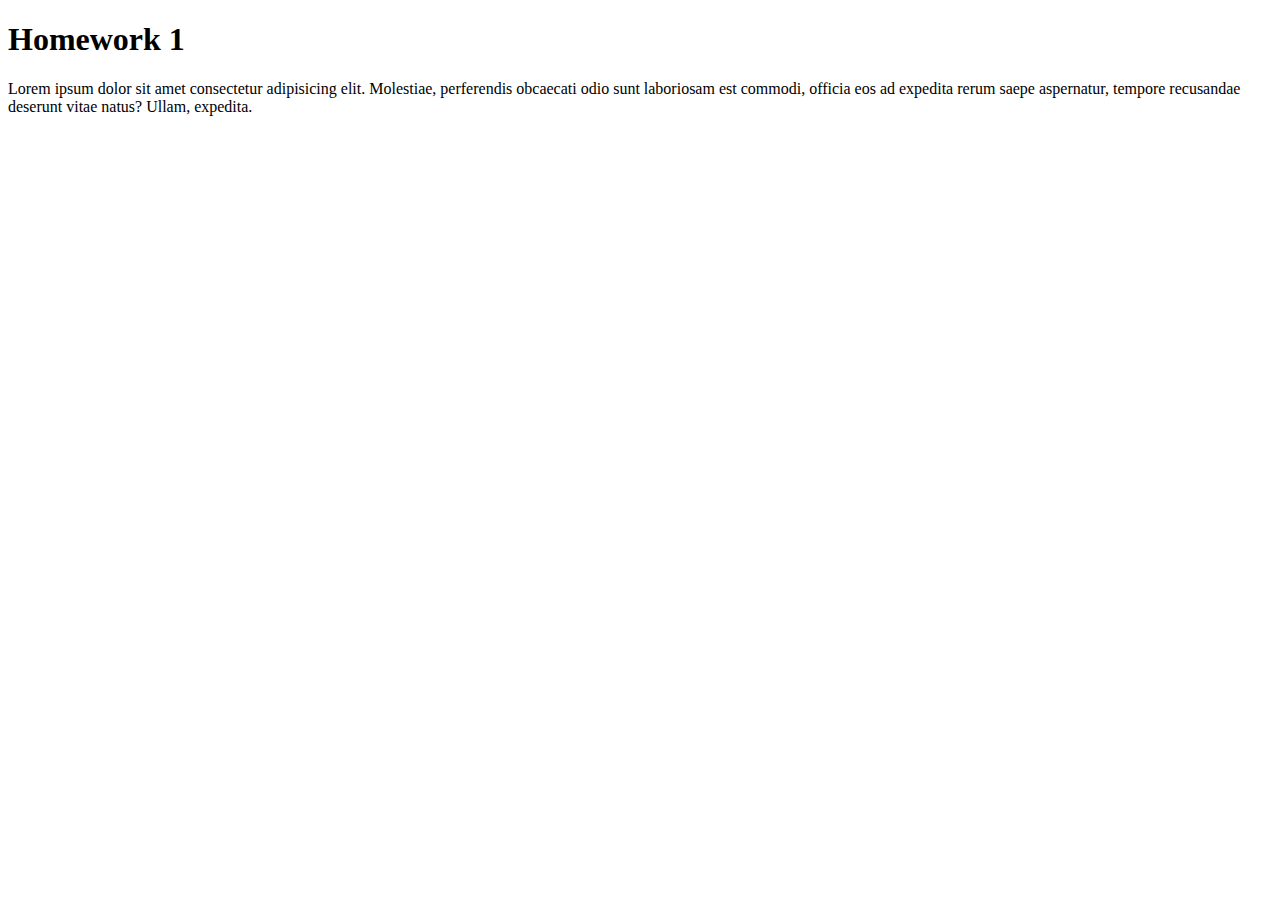
<file: HM1/index.html>
<!DOCTYPE html>
<html lang="ru">
<head>
    <meta charset="UTF-8">
    <meta http-equiv="X-UA-Compatible" content="IE=edge">
    <meta name="viewport" content="width=device-width, initial-scale=1.0">
    <title>A-level</title>
</head>
<body>
    <header>
        <h1>Homework 1</h1>
    </header>
    <main>
       <p>Lorem ipsum dolor sit amet consectetur adipisicing elit. Molestiae, perferendis obcaecati odio sunt laboriosam est commodi, officia eos ad expedita rerum saepe aspernatur, tempore recusandae deserunt vitae natus? Ullam, expedita.</p>  
    </main>
      <script src="script.js"></script>
</body>
</html>
</file>
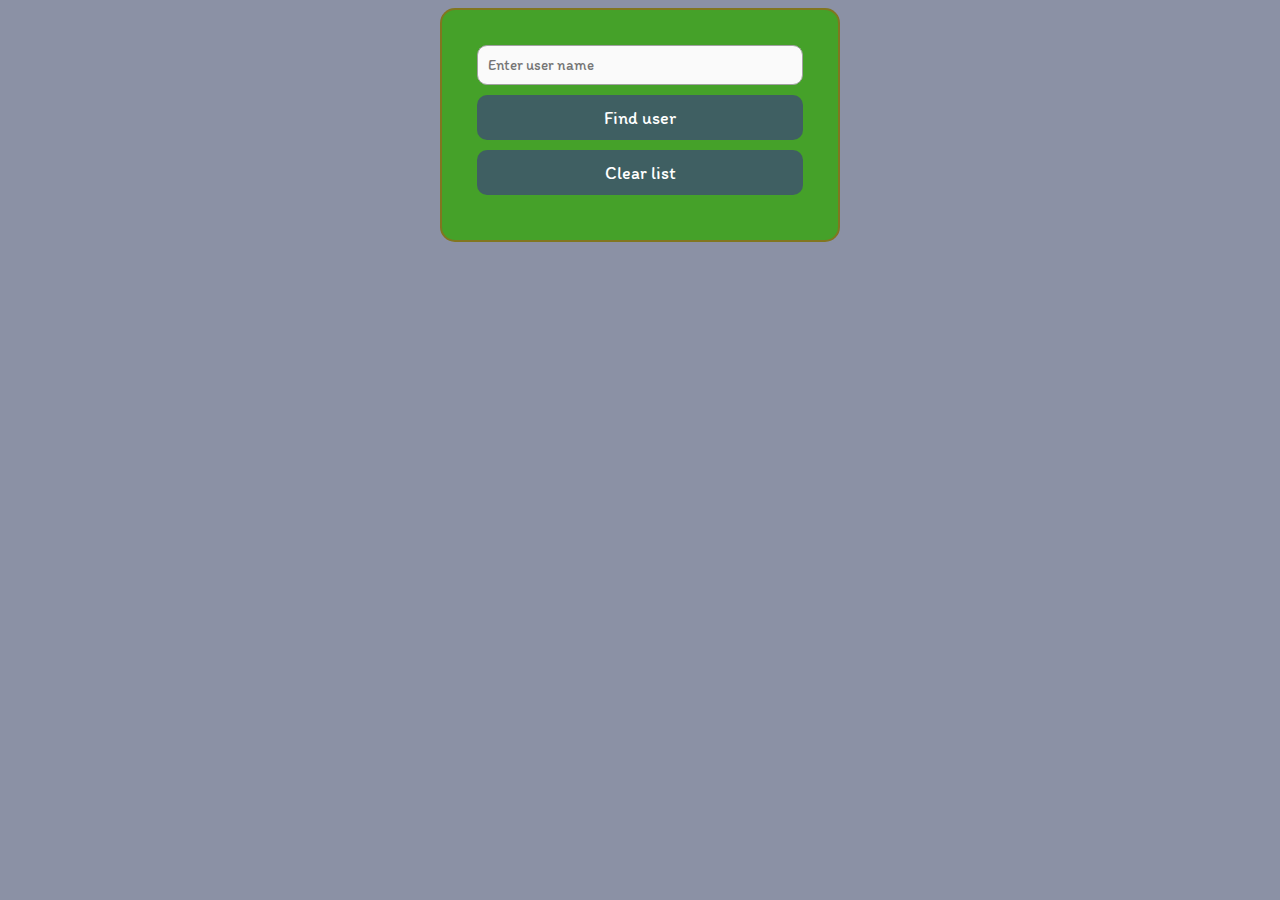
<file: HW11/index.html>
<!DOCTYPE html>
<html lang="ru">
<head>
    <meta charset="UTF-8">
    <meta http-equiv="X-UA-Compatible" content="IE=edge">
    <meta name="viewport" content="width=device-width, initial-scale=1.0">
    <link rel="preconnect" href="https://fonts.gstatic.com">
    <link rel="stylesheet" href="https://fonts.googleapis.com/css2?family=Itim&display=swap">   
    <link rel="stylesheet" href="style.css">
    <title>HW 11</title>
</head>
<body>
    <div class="form">
        <input type="text" class="input" placeholder="Enter user name" > 
        <button class="btn">Find user</button>
        <button class="clear">Clear list</button>
    </div>
    <div class="wraper"></div>
    <script src="script.js"></script>
</body>
</html>
</file>
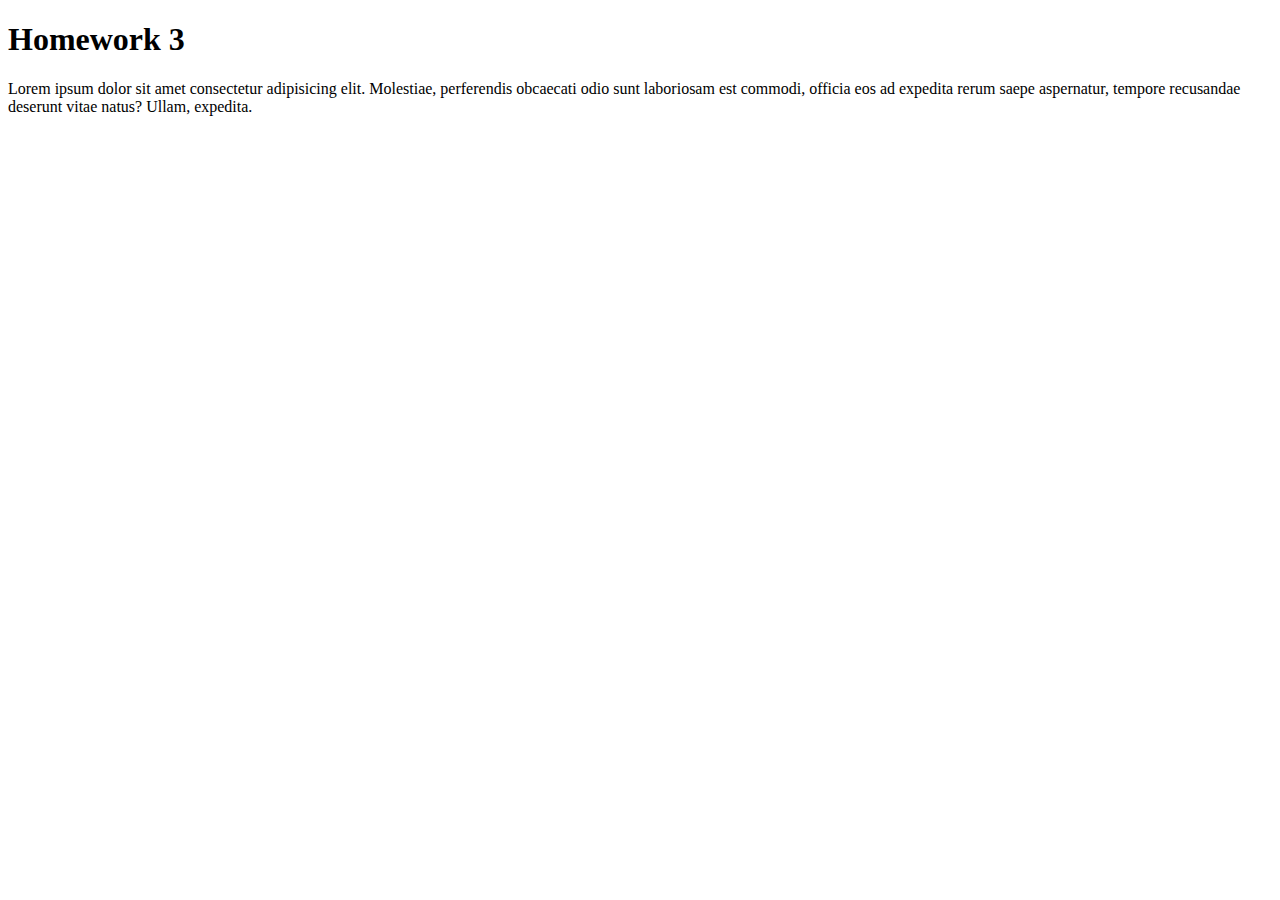
<file: HW3/index.html>
<!DOCTYPE html>
<html lang="ru">
<head>
    <meta charset="UTF-8">
    <meta http-equiv="X-UA-Compatible" content="IE=edge">
    <meta name="viewport" content="width=device-width, initial-scale=1.0">
    <title>A-level</title>
</head>
<body>
    <header>
        <h1>Homework 3</h1>
    </header>
    <main>
       <p>Lorem ipsum dolor sit amet consectetur adipisicing elit. Molestiae, perferendis obcaecati odio sunt laboriosam est commodi, officia eos ad expedita rerum saepe aspernatur, tempore recusandae deserunt vitae natus? Ullam, expedita.</p>  
    </main>
      <script src="script.js"></script>
</body>
</html>
</file>
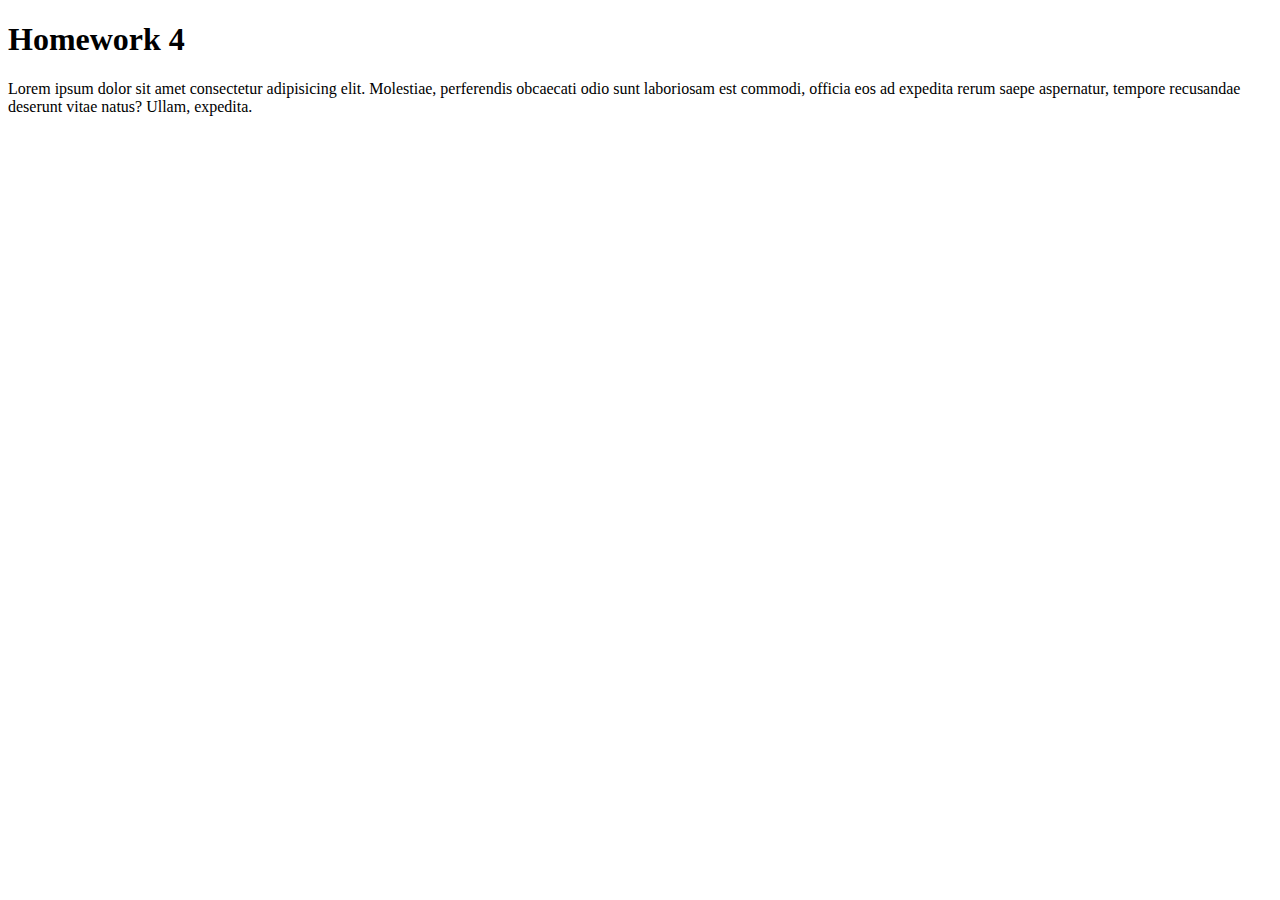
<file: HW4/index.html>
<!DOCTYPE html>
<html lang="ru">
<head>
    <meta charset="UTF-8">
    <meta http-equiv="X-UA-Compatible" content="IE=edge">
    <meta name="viewport" content="width=device-width, initial-scale=1.0">
    <title>A-level</title>
</head>
<body>
    <header>
        <h1>Homework 4</h1>
    </header>
    <main>
       <p>Lorem ipsum dolor sit amet consectetur adipisicing elit. Molestiae, perferendis obcaecati odio sunt laboriosam est commodi, officia eos ad expedita rerum saepe aspernatur, tempore recusandae deserunt vitae natus? Ullam, expedita.</p>  
    </main>
      <script src="script.js"></script>
</body>
</html>
</file>
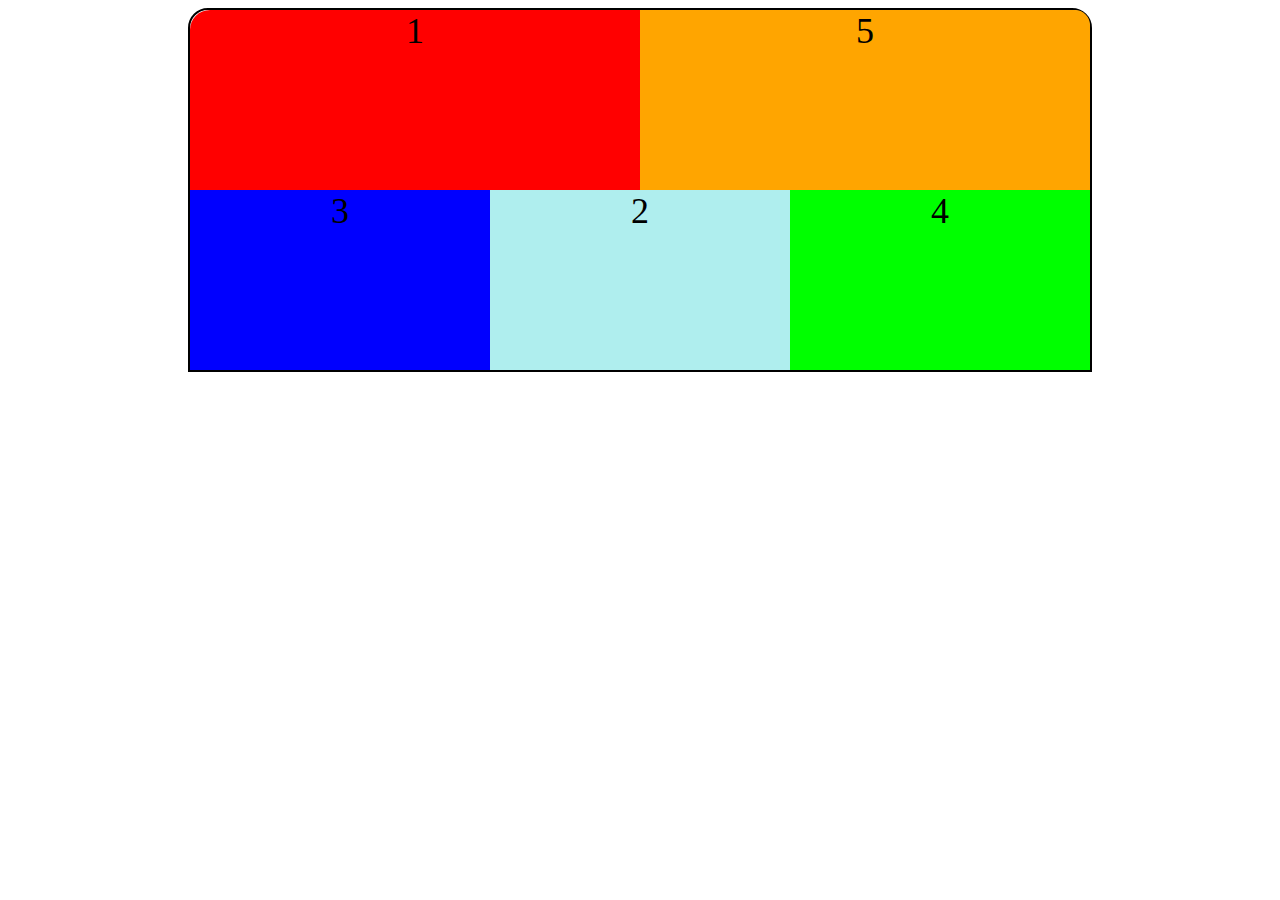
<file: HW5/index.html>
<!DOCTYPE html>
<html lang="ru">
<head>
    <meta charset="UTF-8">
    <meta http-equiv="X-UA-Compatible" content="IE=edge">
    <meta name="viewport" content="width=device-width, initial-scale=1.0">
    <title>HW 5</title>
</head>
<body>
    <div class="holder">
        <div class="item"></div>
        <div class="item"></div>
        <div class="item"></div>
        <div class="item"></div>
        <div class="item"></div>
      </div>
    <script src="script.js"></script>
</body>
</html>
</file>
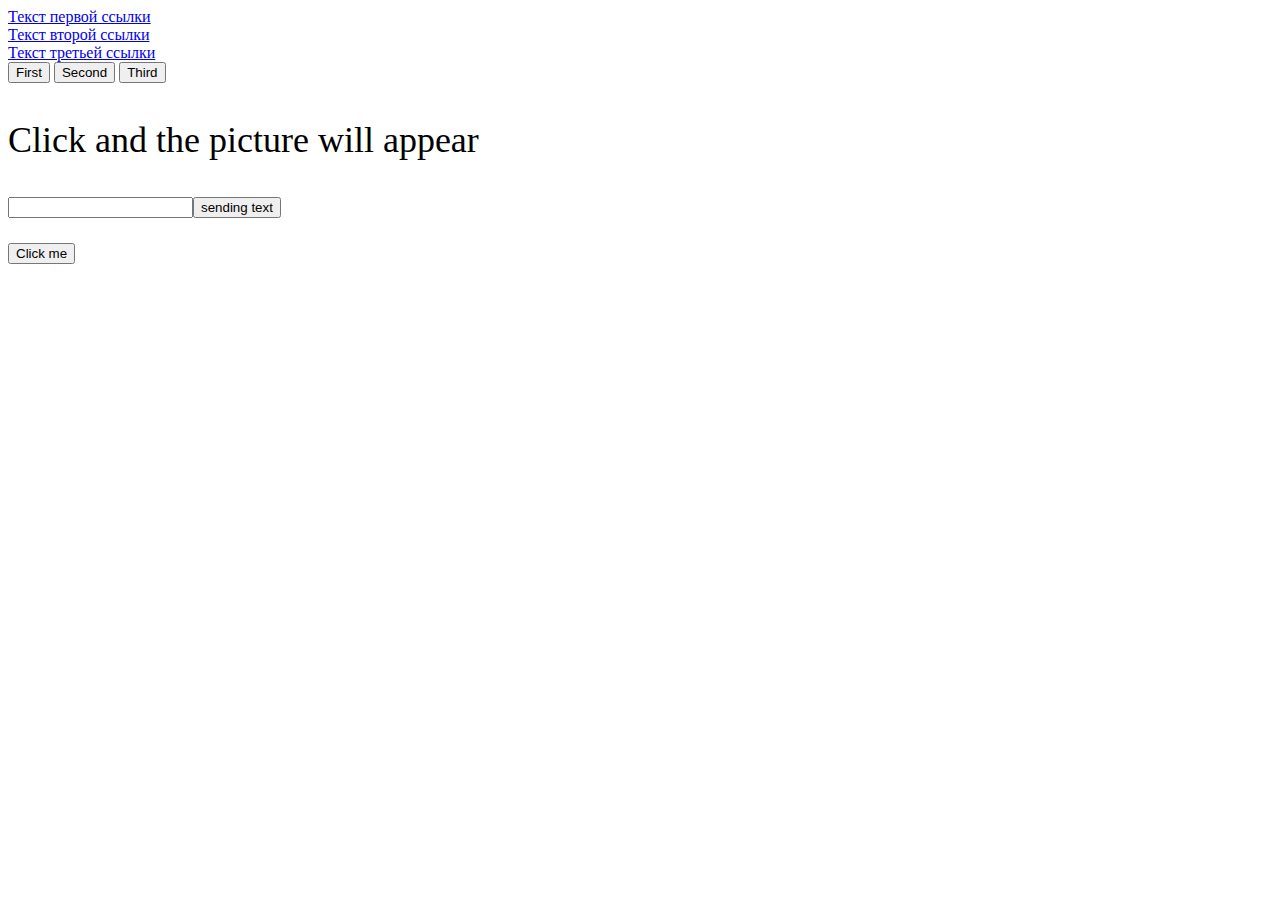
<file: HW6/index.html>
<!DOCTYPE html>
<html lang="ru">
<head>
    <meta charset="UTF-8">
    <meta http-equiv="X-UA-Compatible" content="IE=edge">
    <meta name="viewport" content="width=device-width, initial-scale=1.0">
    <title>HW 6</title>
</head>
<body>
    <div class="holder">
        <div>
            <a href="https://www.google.com/" title="">Текст первой ссылки</a>
        </div>

        <div>
            <a href="https://www.apple.com/" title="">Текст второй ссылки</a>
        </div>

        <div>
            <a href="https://www.youtube.com/" title="">Текст третьей ссылки</a>
        </div>

        <div class="wrapper">
            <button onclick="logDataAttr(event)">First</button>
            <button onclick="logDataAttr(event)" data-number="1">Second</button>
            <button onclick="logDataAttr(event)" data-item="0" data-test="parapragh" data-color="red">Third</button>
        </div>
    </div>
    <script src="script.js"></script>
</body>
</html>
</file>
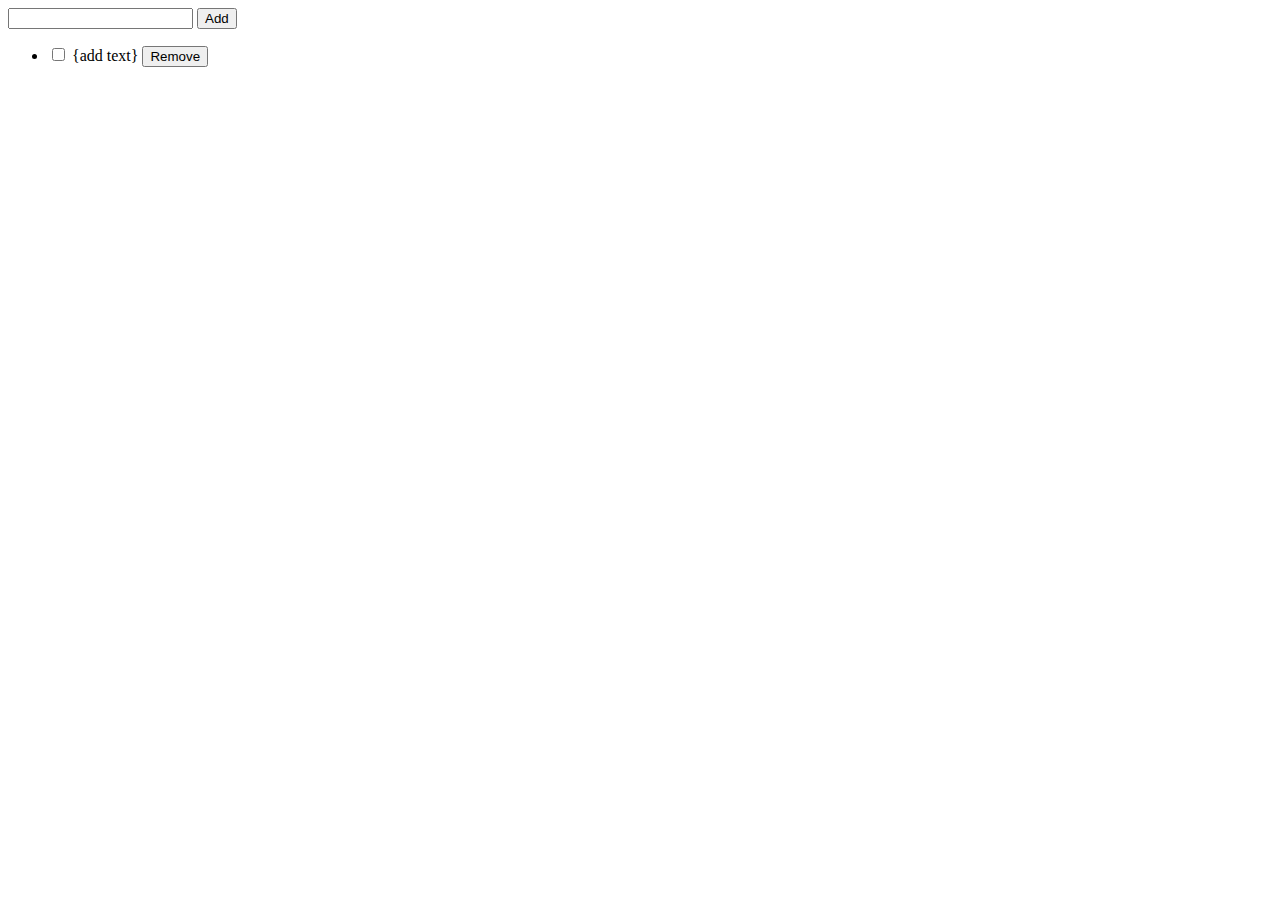
<file: HW7/index.html>
<!DOCTYPE html>
<html lang="ru">
<head>
    <meta charset="UTF-8">
    <meta http-equiv="X-UA-Compatible" content="IE=edge">
    <meta name="viewport" content="width=device-width, initial-scale=1.0">
    <title>HW 7</title>
</head>
<body>
    <header>
        <input id="newToDo" class="textInput" />
        <input id="AddToDo" class="addButton" type="button" value="Add" />
    </header>
    <ul id="toDoList">
        <li class="listItem">
            <input type="checkbox" class="DoneCheckbox" />
            <span class="TodoText">{add text}</span>
            <button id="removeButton">Remove</button>
        </li>
    </ul>
    <script src="script.js"></script>
</body>
</html>
</file>
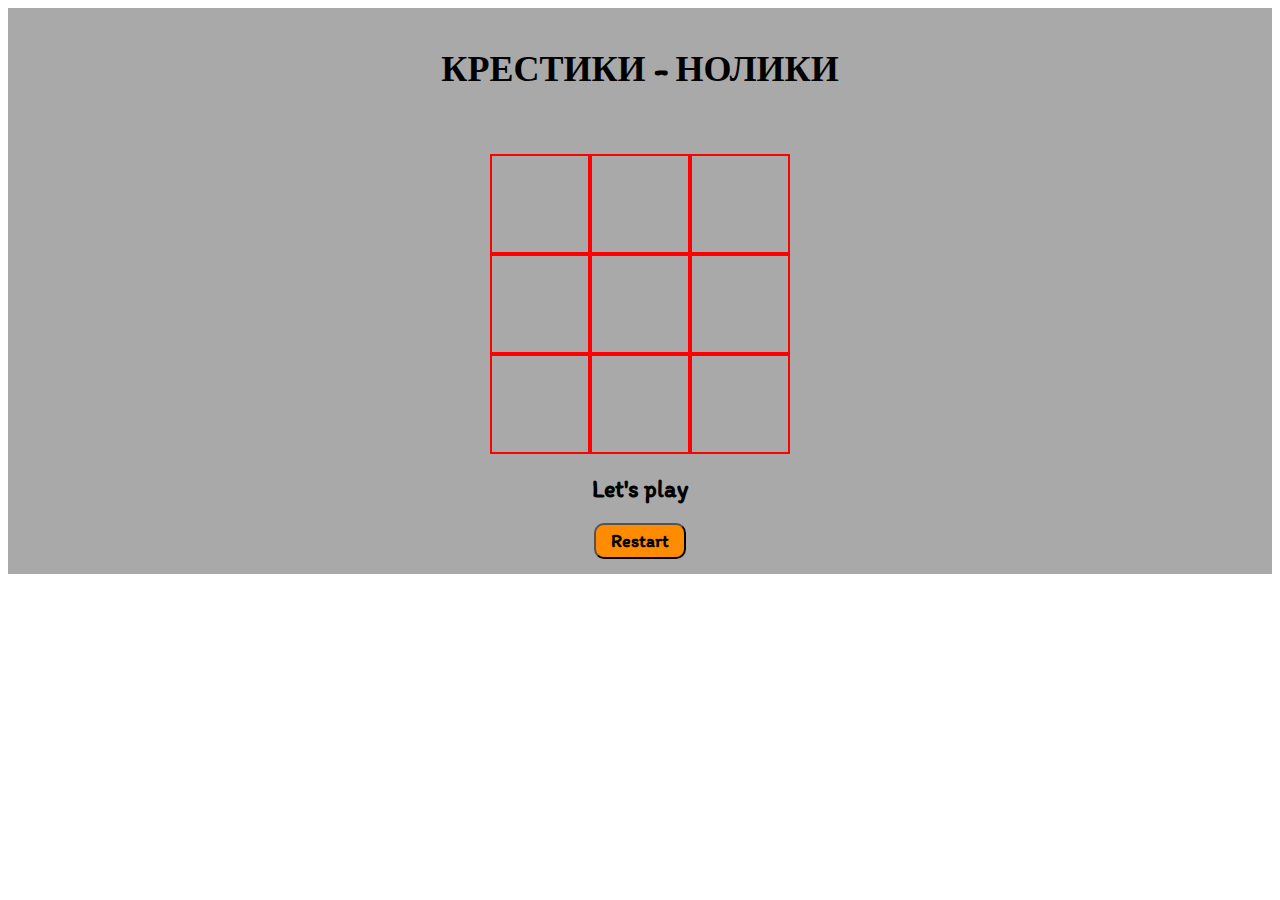
<file: HW8/index.html>
<!DOCTYPE html>
<html lang="ru">
<head>
    <meta charset="UTF-8">
    <meta http-equiv="X-UA-Compatible" content="IE=edge">
    <meta name="viewport" content="width=device-width, initial-scale=1.0">
    <link rel="preconnect" href="https://fonts.gstatic.com">
    <link rel="stylesheet" href="https://fonts.googleapis.com/css2?family=Itim&display=swap">   
    <link rel="stylesheet" href="style.css">
    <title>HW 8</title>
</head>
<body>
    <div class="container">
        <h1 id="playerText">Крестики - Нолики</h1>
        <div id="board">
            <div class="box" id="0"></div>
            <div class="box" id="1"></div>
            <div class="box" id="2"></div>
            <div class="box" id="3"></div>
            <div class="box" id="4"></div>
            <div class="box" id="5"></div>
            <div class="box" id="6"></div>
            <div class="box" id="7"></div>
            <div class="box" id="8"></div>
        </div>
        <h2 id="intro">Let's play</h2>
        <button id="restart">Restart</button>
    </div>
    <script src="script.js"></script>
</body>
</html>
</file>
<file: HW11/style.css>
*,
*:before,
*:after {
    box-sizing: border-box;
}

* {
    font-family: "Itim", cursive;
}
body {
    background-color: #8b91a5;
}
.form {
    margin: 0 auto;
    width: 400px;
    background: #45a129;   
    display: flex;
    flex-direction: column;
    justify-content: center;
    padding: 35px;
    border-radius: 15px;
    margin-bottom: 15px;
    border: 2px solid rgba(207, 64, 20, 0.438);
}
.input {
    padding: 5px 5px 5px 10px;
    margin-bottom: 10px;
    height: 40px;
    border-radius: 10px;
    border: 1px solid rgb(161, 161, 161);
    font-size: 15px;
    background-color: #fafafa;

}

.wrapper {
    margin: 0 auto;
    width: 300px;
    display: flex;
    flex-direction: column-reverse;
}
.item {
    padding: 20px;
    background: #040507;   
    margin-bottom: 20px;
    border-radius: 20px;
    display: flex;
    flex-direction: column;
    align-items: center;
    border: 2px solid rgba(5, 60, 7, 0.438);
    opacity: 0;
    transition: all 0.5s ease 0s;
}
.visible {
    opacity: 1;
}
.img {
    width: 250px ;
    height: 100%;
    margin-bottom: 20px;
    border-radius: 20px;
}
.login {
    color: #fff;
    margin-bottom: 20px;
    font-size: 25px;
}
.login::first-letter{
    text-transform: uppercase;
}
.descr {
    color: #fff;
    margin-bottom: 10px;
}
.btn, .clear, .remove, .profile {
    cursor: pointer;
    text-align: center;
    text-decoration: none;
    display: inline-block;
    width: 100%;
    height: 45px;
    background-color:#3e4e70cd;
    color: rgb(255, 255, 255);
    border: none;
    border-radius:10px;
    font-size: 18px;
    line-height: 40px;
    margin-bottom: 10px;   
}
</file>
<file: HW8/style.css>
*,
*:before,
*:after {
    box-sizing: border-box;
}

* {
    font-family: "Itim", cursive;
}
h1 {
    font-size: 36px;
    text-transform: uppercase;
}

.container {
    padding: 15px;
    height: 100%;
    display: flex;
    justify-content: center;
    align-items: center;
    flex-direction: column;
    background-color:darkgrey
}

#board{
    width: 300px;
    display: flex;
    flex-wrap: wrap;
    margin-top: 40px;
}

.box {
    width: 100px;
    height: 100px;
    border: 2px solid red;
    display: flex;
    align-items:center;
    justify-content: center;
    font-size: 46px;
    cursor: pointer;
}
.box:hover{
    background-color:rgb(132, 230, 132);
}

button {
    padding: 5px 15px;
    border-radius: 10px;
    background-color:darkorange;
    font-size: 18px;
    transition: 2s transform;
    font-weight: 600;
}

button:hover{
    cursor: pointer;
    transform: translateY(-5px);
}

/* .wrapper {
    width: 100%;
    height: 100%;
    display: flex;
    justify-content: center;
    align-items: center;
}

#area {
    width: 360px;
    height: 360px;
    background-color: antiquewhite;
    display: flex;
    flex-wrap: wrap;
    justify-content: center;
    align-items: center;
}

.box {
    width: 120px;
    height: 120px;
    border: 2px solid red;
    font-size: 46px;
    color: black;
    box-sizing: border-box;
    display: flex;
    justify-content: center;
    align-items: center;
    cursor: pointer;
}

.box:hover {
    background-color: rgb(145, 172, 118)
}

.controls {
    display: flex;
    flex-direction: row;
    justify-content: center;
    align-items: center;
    margin-top: 40px;
    
} */
</file>
